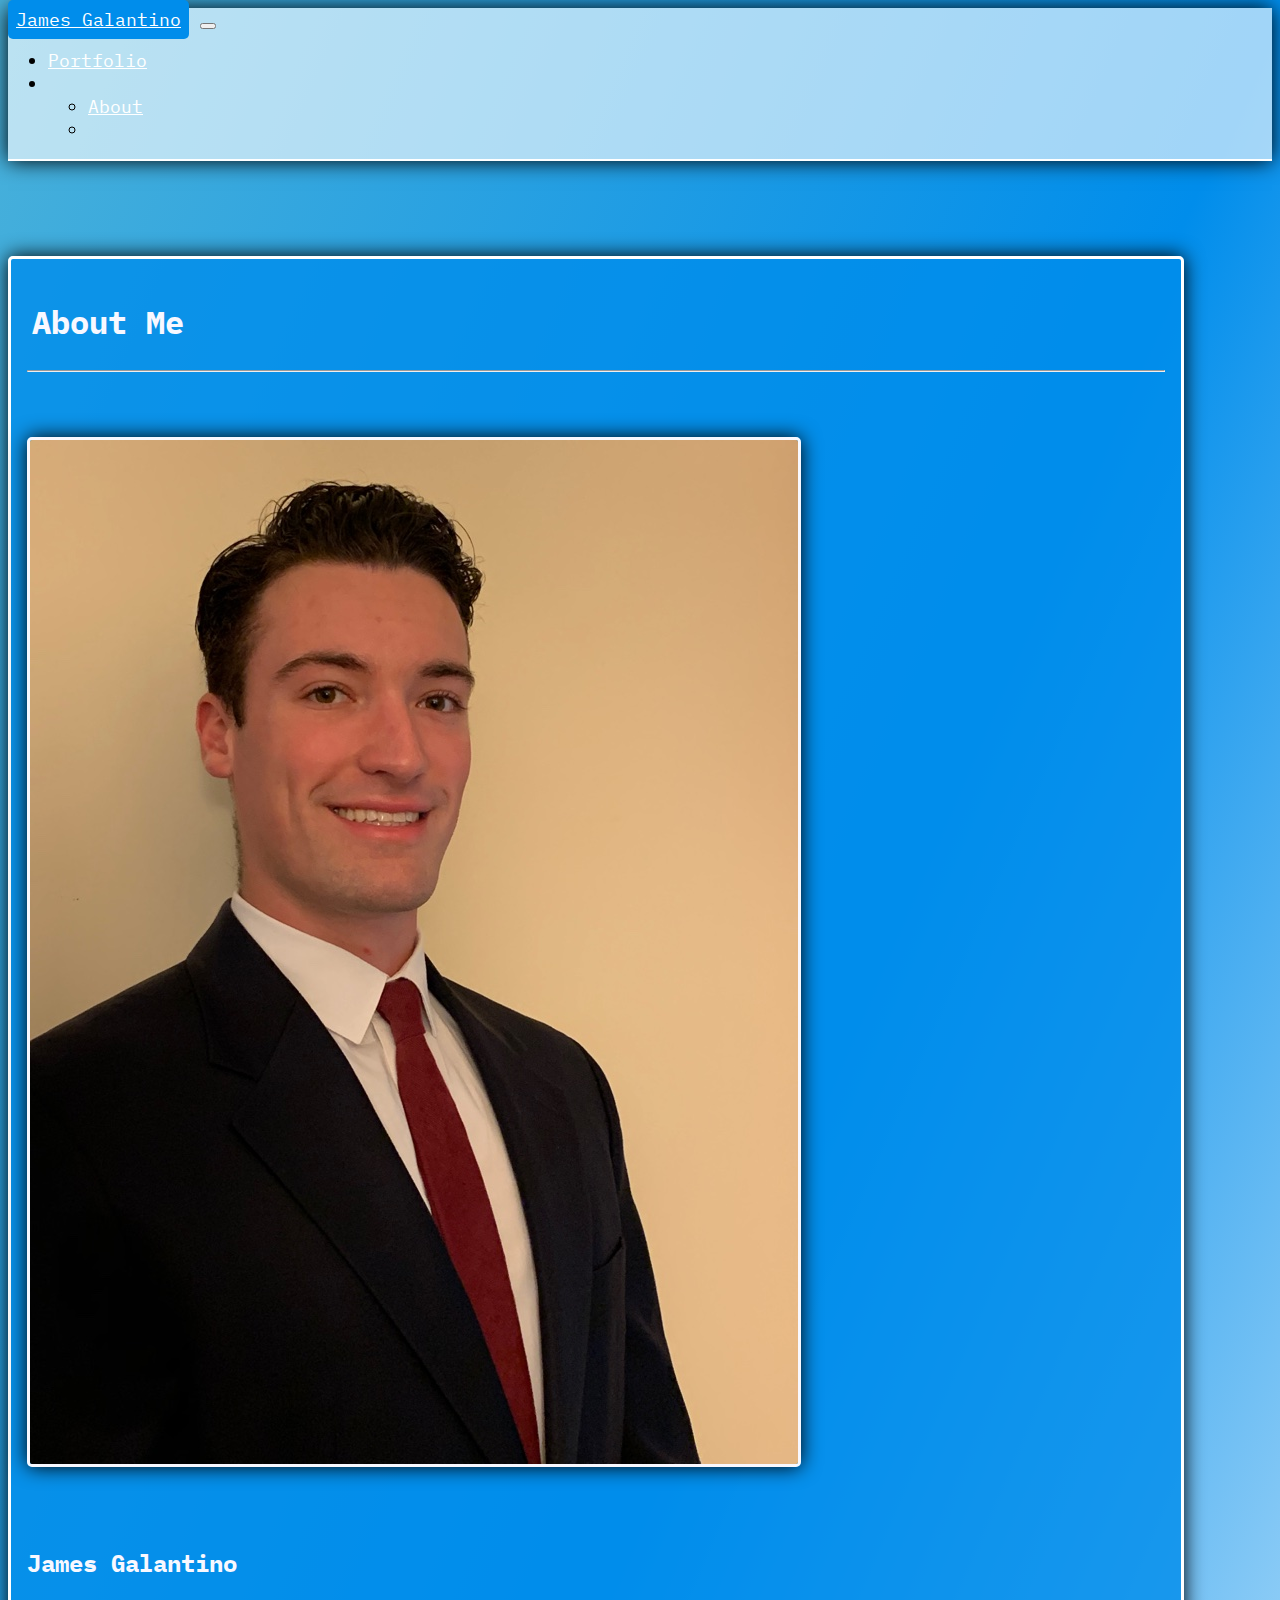
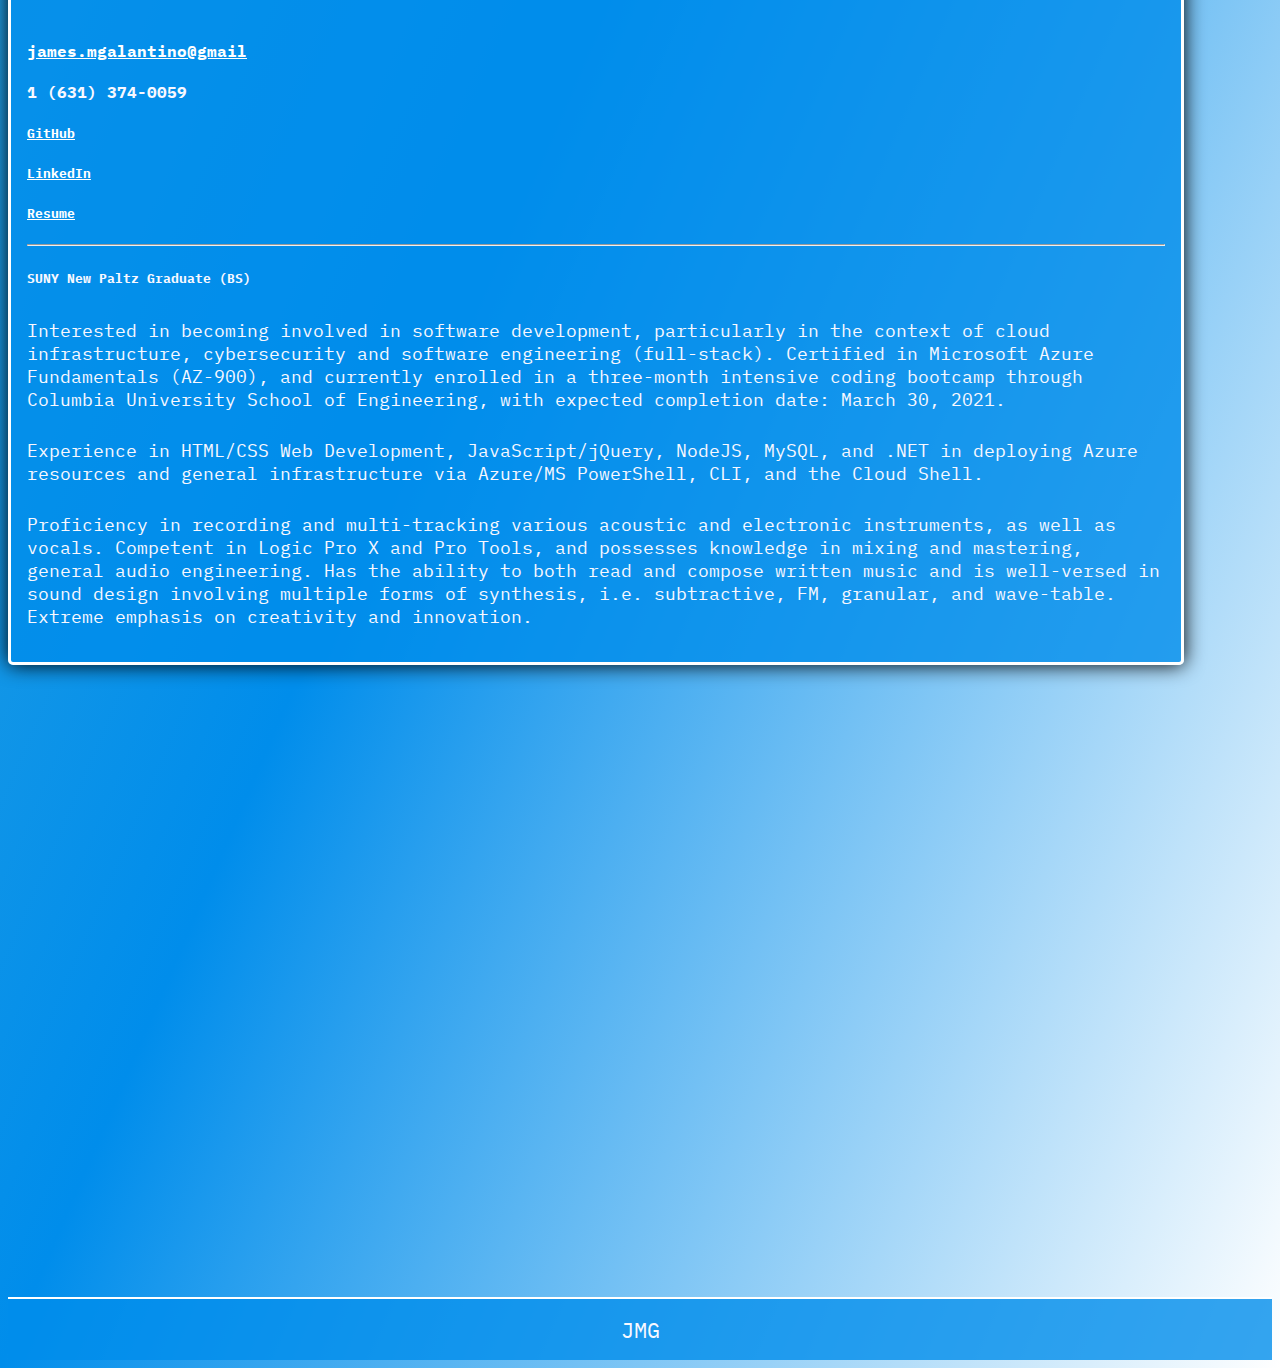
<file: index.html>
<!DOCTYPE html>
<html lang="en-us">
<head>
    <meta charset="UTF-8">
    <meta name="viewport" content="width=device-width, initial-scale=1.0">
    <title>Portfolio - James Galantino</title>

    <link href="https://cdn.jsdelivr.net/npm/bootstrap@5.0.0-beta1/dist/css/bootstrap.min.css" rel="stylesheet" integrity="sha384-giJF6kkoqNQ00vy+HMDP7azOuL0xtbfIcaT9wjKHr8RbDVddVHyTfAAsrekwKmP1" crossorigin="anonymous">
    <link rel="stylesheet" href="https://cdn.jsdelivr.net/npm/bootstrap@4.5.3/dist/css/bootstrap.min.css" integrity="sha384-TX8t27EcRE3e/ihU7zmQxVncDAy5uIKz4rEkgIXeMed4M0jlfIDPvg6uqKI2xXr2" crossorigin="anonymous">
    <link rel="stylesheet" href="https://use.fontawesome.com/releases/v5.15.2/css/all.css" integrity="sha384-vSIIfh2YWi9wW0r9iZe7RJPrKwp6bG+s9QZMoITbCckVJqGCCRhc+ccxNcdpHuYu" crossorigin="anonymous">
    <link rel="preconnect" href="https://fonts.gstatic.com">
    <link href="https://fonts.googleapis.com/css2?family=IBM+Plex+Mono&display=swap" rel="stylesheet">
    <!-- Added link to css to -->
    <link rel="stylesheet" href="style.css">
</head>

<body>
  <!-- Added a navbar to main page -->
    <nav class="navbar navbar-expand-lg navbar-dark">
        <div class="container-fluid">
        <!-- Routed button to appropriate target page -->
          <a class="navbar-brand" href="index.html">James Galantino</a>
          <button class="navbar-toggler" type="button" data-bs-toggle="collapse" data-bs-target="#navbarSupportedContent" aria-controls="navbarSupportedContent" aria-expanded="false" aria-label="Toggle navigation">
            <span class="navbar-toggler-icon"></span>
          </button>

          <div class="collapse navbar-collapse" id="navbarSupportedContent">
            <ul class="navbar-nav me-auto mb-2 mb-lg-0">
              <li class="nav-item-btn">
            <!-- Routed button to appropriate target page -->
                <!-- <a class="nav-link active" aria-current="page" href="contact.html">Contact</a>
              </li>
              <li class="nav-item">
                <a class="nav-link" href="contact.html"></a>
              </li>
              
              <div class="collapse navbar-collapse" id="navbarSupportedContent">
                <ul class="navbar-nav me-auto mb-2 mb-lg-0">
                  <li class="nav-item-btn"> -->
              <!-- Routed button to appropriate target page -->
                    <a class="nav-link active" aria-current="page" href="portfolio.html">Portfolio</a>
                  </li>
                  
                  <li class="nav-item">
                    <a class="nav-link" href="portfolio.html"></a>
                  </li>
                  <div class="collapse navbar-collapse" id="navbarSupportedContent">
                    <ul class="navbar-nav me-auto mb-2 mb-lg-0">
                      <li class="nav-item-btn">
                  <!-- Routed button to appropriate target page -->
                        <a class="nav-link active" aria-current="page" href="index.html">About</a>
                      </li>
                      <li class="nav-item">
                        <a class="nav-link" href="index.html"></a>
                      </li>     
      </nav>
      <!-- Added container class to contain page content -->
      <section class="container">
        <!-- Added header to main page -->
        <h1>About Me</h1>
          <hr>
        <!-- Added row to contain col -->
            <div class="row">
              <!-- Added col-md-6 to contain img -->
              <div class="col-md-4">
                <img src="images/JMG-photo.jpg" alt="James Galantino" class="img-fluid">
              </div>
              <!-- Added second col to contain text -->
              <div class="col-md-8">
                <h2>James Galantino</h2>
                <br>
                  <h4><span><a href="mailto:james.mgalantino@gmail.com"><i class="far fa-envelope"></i> james.mgalantino@gmail</a></span></h4>
                  <h4><span><i class="fas fa-phone-alt"></i> 1 (631) 374-0059</span></h4>
                    <h5><a href="https://github.com/jimbopulos" target="_blank" rel="noopener noreferrer"><i class="fab fa-github"></i> GitHub</a></h5>
                    <h5><a href="https://www.linkedin.com/in/james-galantino-0aab6a16a/" target="_blank" rel="noopener noreferrer"><i class="fab fa-linkedin"></i> LinkedIn</a></h5>
                    <h5><a href="documents/James G Resume Mar2021.pdf" target="_blank" rel="noopener noreferrer"><i class="far fa-file-alt"></i> Resume</a></h5>
                    <hr>
                <h5>SUNY New Paltz Graduate (BS)</h5>
                <p>
                  Interested in becoming involved in software development, particularly in the context of cloud infrastructure, cybersecurity and software engineering (full-stack). Certified in Microsoft Azure Fundamentals (AZ-900), and currently enrolled in a three-month intensive coding bootcamp through Columbia University School of Engineering, with expected completion date: March 30, 2021.
                </p>
                <p>Experience in HTML/CSS Web Development, JavaScript/jQuery, NodeJS, MySQL, and .NET in deploying Azure resources and general infrastructure via Azure/MS PowerShell, CLI, and the Cloud Shell.
                </p>
                <p>
                  Proficiency in recording and multi-tracking various acoustic and electronic instruments, as well as vocals. Competent in Logic Pro X and Pro Tools, and possesses knowledge in mixing and mastering, general audio engineering. Has the ability to both read and compose written music and is well-versed in sound design involving multiple forms of synthesis, i.e. subtractive, FM, granular, and wave-table. Extreme emphasis on creativity and innovation.  
                </p>
              </div>
            </div>
          </div>
        </div>
      </section>

      <script src="https://cdn.jsdelivr.net/npm/bootstrap@5.0.0-beta1/dist/js/bootstrap.bundle.min.js" integrity="sha384-ygbV9kiqUc6oa4msXn9868pTtWMgiQaeYH7/t7LECLbyPA2x65Kgf80OJFdroafW" crossorigin="anonymous"></script>
</body>
<footer>
  JMG
</footer>
</html>
</file>
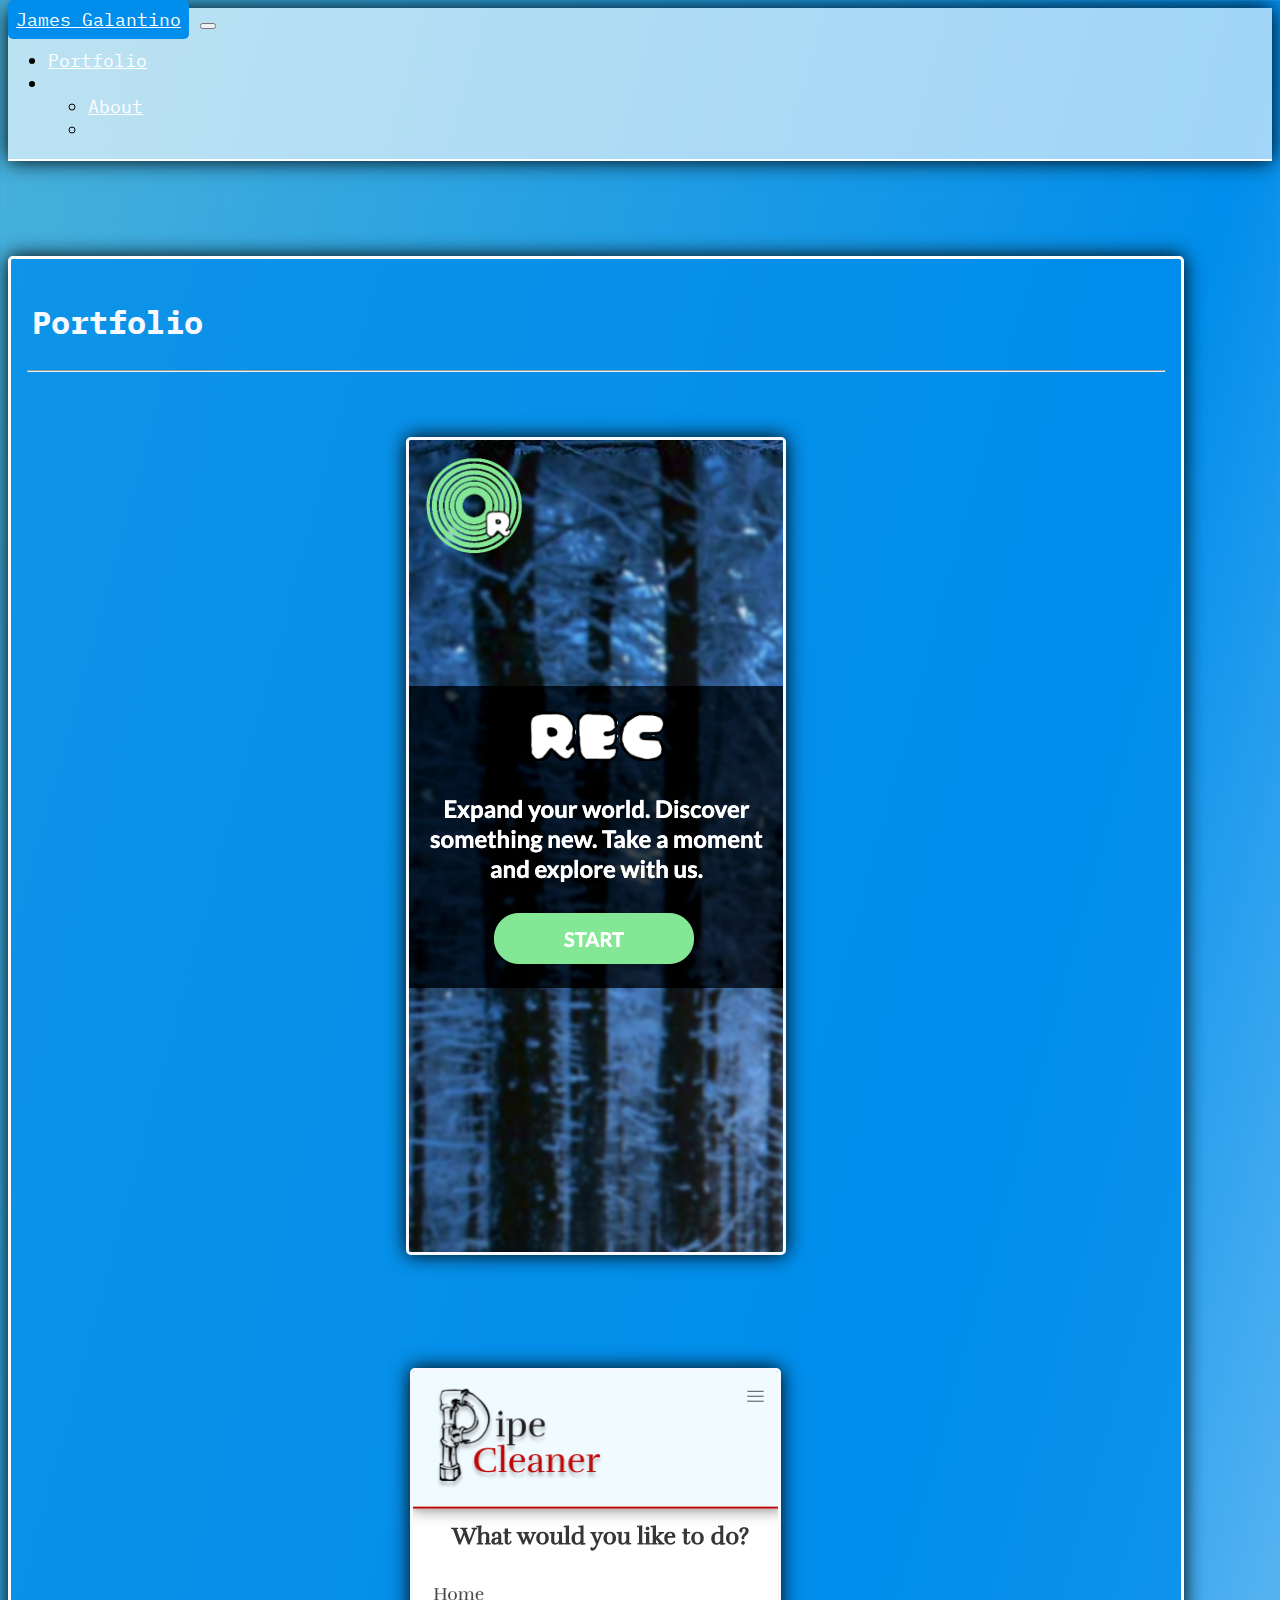
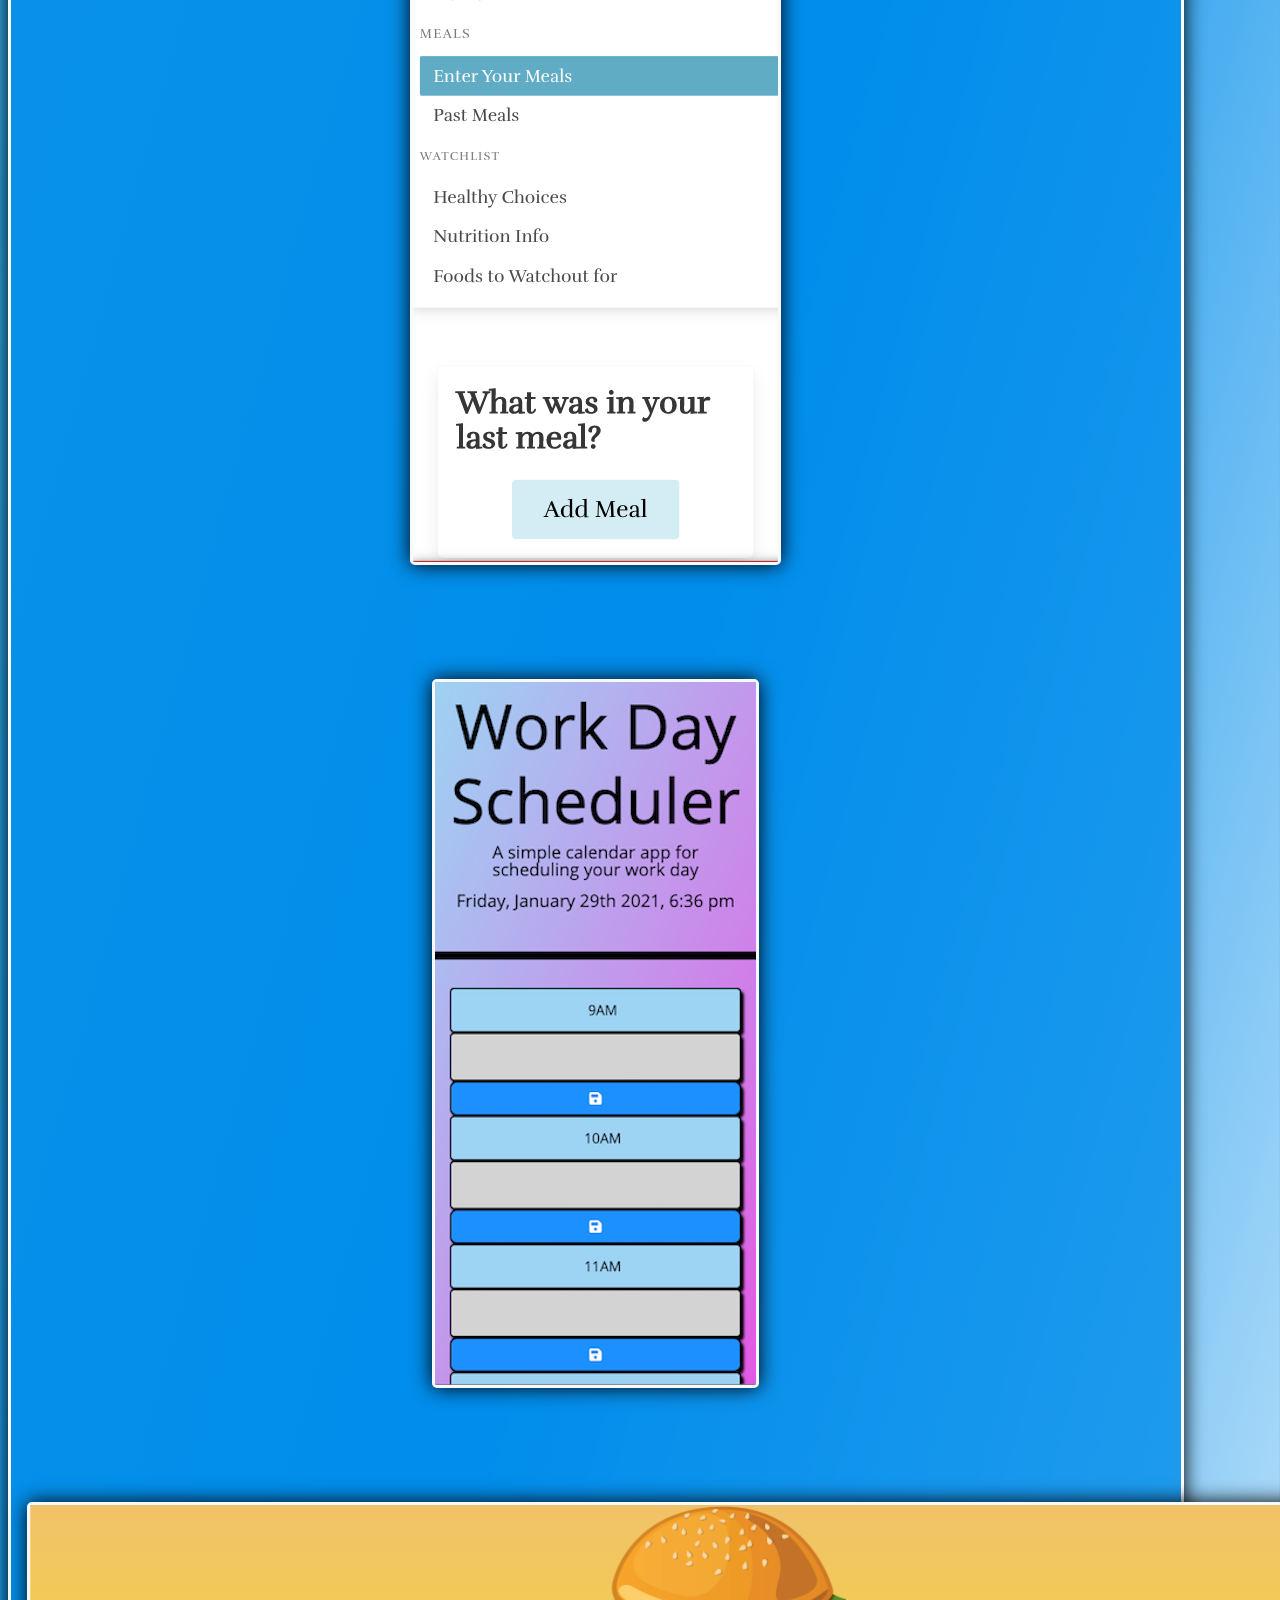
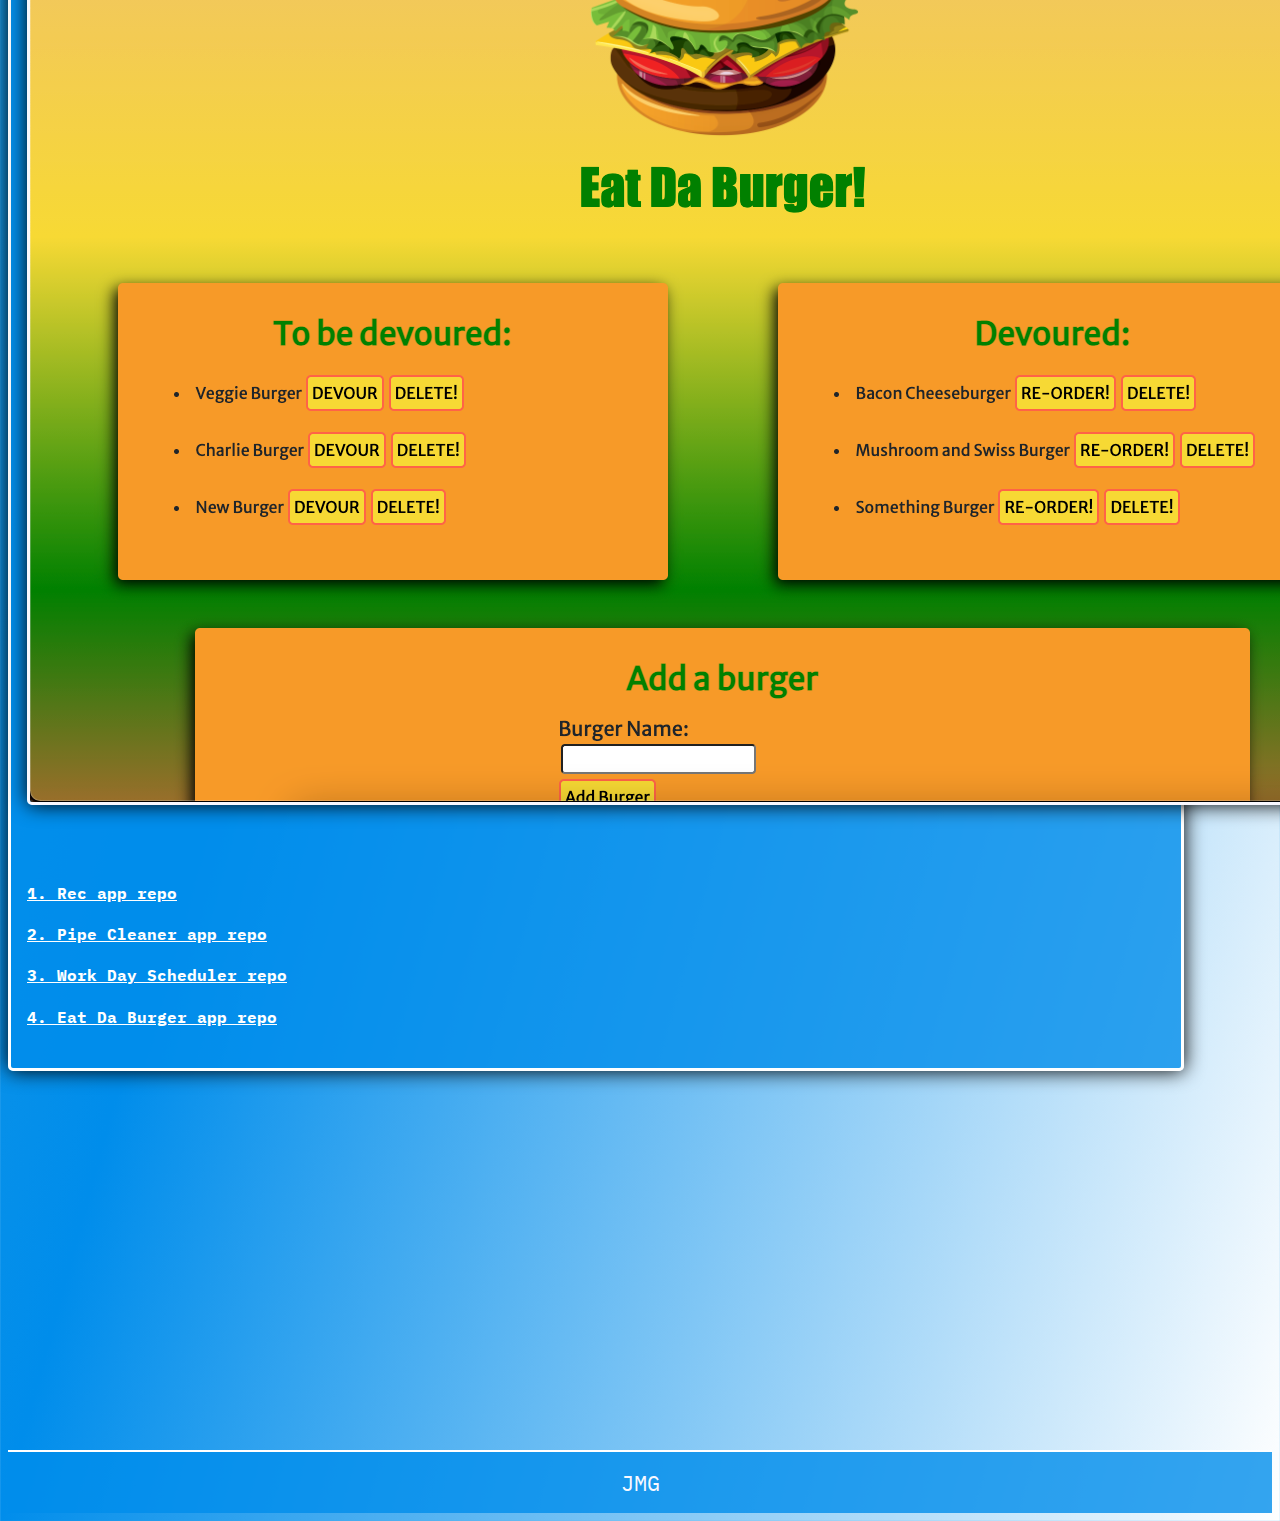
<file: portfolio.html>
<!DOCTYPE html>
<html lang="en-us">
<head>
    <meta charset="UTF-8">
    <meta name="viewport" content="width=device-width, initial-scale=1.0">
    <title>Portfolio - James Galantino</title>

    <link href="https://cdn.jsdelivr.net/npm/bootstrap@5.0.0-beta1/dist/css/bootstrap.min.css" rel="stylesheet" integrity="sha384-giJF6kkoqNQ00vy+HMDP7azOuL0xtbfIcaT9wjKHr8RbDVddVHyTfAAsrekwKmP1" crossorigin="anonymous">
    <link rel="stylesheet" href="https://cdn.jsdelivr.net/npm/bootstrap@4.5.3/dist/css/bootstrap.min.css" integrity="sha384-TX8t27EcRE3e/ihU7zmQxVncDAy5uIKz4rEkgIXeMed4M0jlfIDPvg6uqKI2xXr2" crossorigin="anonymous">
    <link rel="stylesheet" href="https://use.fontawesome.com/releases/v5.15.2/css/all.css" integrity="sha384-vSIIfh2YWi9wW0r9iZe7RJPrKwp6bG+s9QZMoITbCckVJqGCCRhc+ccxNcdpHuYu" crossorigin="anonymous">
    <link rel="preconnect" href="https://fonts.gstatic.com">
    <link href="https://fonts.googleapis.com/css2?family=IBM+Plex+Mono&display=swap" rel="stylesheet">
    <!-- Added link to css to -->
    <link rel="stylesheet" href="style.css">
</head>

<body>
  <!-- Added a navbar to main page -->
    <nav class="navbar navbar-expand-lg navbar-dark">
        <div class="container-fluid">
        <!-- Routed button to appropriate target page -->
          <a class="navbar-brand" href="index.html">James Galantino</a>
          <button class="navbar-toggler" type="button" data-bs-toggle="collapse" data-bs-target="#navbarSupportedContent" aria-controls="navbarSupportedContent" aria-expanded="false" aria-label="Toggle navigation">
            <span class="navbar-toggler-icon"></span>
          </button>

          <div class="collapse navbar-collapse" id="navbarSupportedContent">
            <ul class="navbar-nav me-auto mb-2 mb-lg-0">
              <li class="nav-item-btn">
            <!-- Routed button to appropriate target page -->
                <!-- <a class="nav-link active" aria-current="page" href="contact.html">Contact</a>
              </li>
              <li class="nav-item">
                <a class="nav-link" href="contact.html"></a>
              </li>
              
              <div class="collapse navbar-collapse" id="navbarSupportedContent">
                <ul class="navbar-nav me-auto mb-2 mb-lg-0">
                  <li class="nav-item-btn"> -->
            <!-- Routed button to appropriate target page -->
                    <a class="nav-link active" aria-current="page" href="portfolio.html">Portfolio</a>
                  </li>
                  <li class="nav-item">
                    <a class="nav-link" href="portfolio.html"></a>
                  </li>
                  <div class="collapse navbar-collapse" id="navbarSupportedContent">
                    <ul class="navbar-nav me-auto mb-2 mb-lg-0">
                      <li class="nav-item-btn">
                <!-- Routed button to appropriate target page -->
                        <a class="nav-link active" aria-current="page" href="index.html">About</a>
                      </li>
                      <li class="nav-item">
                        <a class="nav-link" href="index.html"></a>
                      </li>     
      </nav>
      <!-- Added section class container to group content -->
      <section class="container" id="port-container">
          <!-- Added a header -->
      <h1>Portfolio</h1>
      <hr>
        <!-- Added row -->
        <div class="row portfolio">
            <!-- Added col -->
            <div class="col-md-6">
                <!-- Added blank img float elements -->
                <img src="images/Rec-app-home.png" id="project1" class="rounded img-fluid" alt="Project 1 homescreen">
            </div>
                <!-- Added col -->
            <div class="col-md-6">
                <img src="images/PipeCleaner-app.png" id="project2" class="rounded img-fluid" alt="Project 2">
            </div>
        </div>
        <div class="row portfolio">
            <div class="col-md-6">
                <!-- <img src="images/password-generator-mobile.png" id="password-gen" class="rounded img-fluid" alt="Random Password Generator"> -->
                <img src="images/Day-Planner-Mobile.png" id="day-planner" class="rounded img-fluid" alt="Work Day Scheduler">
            </div>
            <!-- Added col -->
            <div class="col-md-6">
              <img src="images/Eat-Da-Burger-app.png" id="eat-da-burger" class="rounded img-fluid" alt="Eat Da Burger">
            </div>
            <div>
              <!-- Added link to repo of app  -->
              <h4><a href="https://github.com/jimbopulos/rec-app" target="_blank" rel="noopener noreferrer" class="project-link">1. Rec app repo</a>
              </h4>
              <!-- Added link to repo of app  -->
              <h4><a href="https://github.com/benrgross/Party-Of-Four" target="_blank" rel="noopener noreferrer" class="project-link">2. Pipe Cleaner app repo</a>
              </h4>
              <!-- Added link to repo of app  -->
              <h4><a href="https://github.com/jimbopulos/day-planner" target="_blank" rel="noopener noreferrer" class="project-link">3. Work Day Scheduler repo</a>
              </h4>
              <!-- Added link to repo of app  -->
              <h4><a href="https://github.com/jimbopulos/Eat-Da-Burger-app" target="_blank" rel="noopener noreferrer" class="project-link">4. Eat Da Burger app repo</a>
              </h4>
            </div>
                <!-- Added col -->
            <!-- <div class="col-md-6">
                <img src="images/bootstrap-practice.png" class="rounded img-fluid" alt="Boostrap Practice">
            </div> -->
        </div>
      </section>

      <script src="https://cdn.jsdelivr.net/npm/bootstrap@5.0.0-beta1/dist/js/bootstrap.bundle.min.js" integrity="sha384-ygbV9kiqUc6oa4msXn9868pTtWMgiQaeYH7/t7LECLbyPA2x65Kgf80OJFdroafW" crossorigin="anonymous"></script>
      <script src="script.js"></script>
</body>
<footer>
    JMG
</footer>
</html>
</file>
<file: style.css>
@import url('https://fonts.googleapis.com/css2?family=IBM+Plex+Mono&display=swap');

* {
  border-style: border-box;
  font-family: 'IBM Plex Mono', monospace;
}

/* Change page body elements */
body {
  height: 100%;
  background-image: linear-gradient(
    to bottom right,
    rgb(73, 177, 218),
    rgb(0, 141, 235),
    rgb(255, 255, 255)
  );
}

/* Change h1 elements */
h1 {
  padding: 5px;
}

/* Change page p elements */
p {
  font-size: 18px;
  padding-top: 10px;
}

/* Change page a elements */
a {
  color: white;
}

/* Hover pseudoclass for links */
a:hover {
  color: rgba(0, 47, 255, 0.726);
}

/* Change form elements */
form {
  padding: 5%;
  padding-bottom: 10%;
  font-size: larger;
}

/* Change page container elements */
.container {
  background-color: rgba(0, 141, 235, 0.795);
  color: ghostwhite;
  border-radius: 5px;
  margin-top: 7.5%;
  width: 90%;
  border: 3px solid white;
  box-shadow: 0 0 20px black;
  padding: 1em;
}

/* Navbar selector to edit */
.navbar.navbar-expand-lg.navbar-dark {
  background-color: rgba(255, 255, 255, 0.63);
  border-bottom: 2px solid white;
  box-shadow: 0 0 20px black;
}

.navbar {
  font-size: large;
}

/* Navbar main name element */
.navbar-brand {
  padding: 8px;
}

/* Added pseudoclass for navbar visited */
.navbar-brand:visited {
  background-color: rgba(0, 141, 235, 0.795);
}

/* Added pseudoclasses for navbar button hover */
.navbar-brand,
.nav-item-btn:hover {
  background-color: rgb(0, 141, 235);
  border-radius: 5px;
}

/* Edit max img-fluid elements */
.img-fluid {
  /* float: none; */
  margin-bottom: 2%;
  border-radius: 5px;
  border: 3px solid ghostwhite;
  margin: 5% auto;
  box-shadow: 0 0 20px black;
}

.img-fluid:hover {
  cursor: pointer;
}

.col-md-6 {
  display: flex;
  justify-content: space-evenly;
}

/* Change Submit button elements */
.btn.btn-primary {
  background-color: rgb(73, 177, 218);
  border: 2px solid ghostwhite;
  padding: 8px;
}

/* Added psuedo class for Submit button */
.btn.btn-primary:hover {
  background-color: rgb(0, 141, 235);
}

/* Adjust portfolio container elements */
#port-container {
  padding-bottom: 20px;
  width: 90%;
  min-height: 100%;
  margin-bottom: -20%;
}

#port-container:after {
  content: "";
  display: block;
}

footer,
#port-container:after {
  height: 20%;
}

.contact-footer {
  position: relative;
  background-color: rgba(0, 141, 235, 0.795);
  text-align: center;
  font-size: 22px;
  color: ghostwhite;
  border-top: 2px solid white;
  padding: 1rem;
  margin-top: 80%;
}

/* Change footer elements */
footer {
  position: relative;
  background-color: rgba(0, 141, 235, 0.795);
  text-align: center;
  font-size: 22px;
  color: ghostwhite;
  border-top: 2px solid white;
  padding: 1rem;
  margin-top: 50%;
}
</file>
